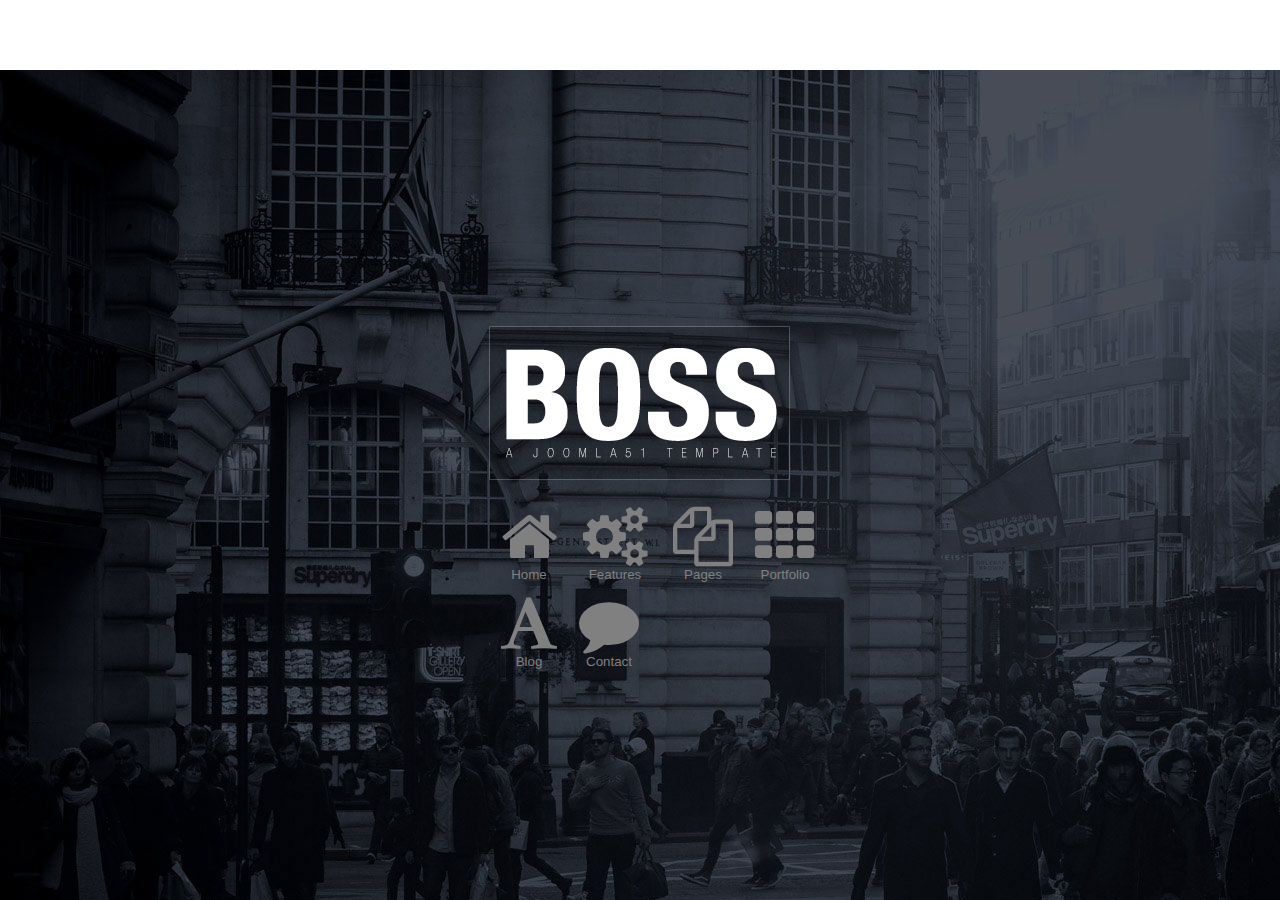
<file: B1W5O2/index.HTML>
<!DOCTYPE html>
<html lang="nl">
<head>
	<title>B1W5O2</title>
	<link rel="stylesheet" type="text/css" href="style.CSS">
	<link rel="stylesheet" href="https://cdnjs.cloudflare.com/ajax/libs/font-awesome/4.7.0/css/font-awesome.min.css">
</head>
<body>
	<header class="head">
    <div class="menu">
        <nav>
            <ul>
                <li><i class="fa fa-wifi" style="font-size:45px;color:white;background:lightgrey;border-radius: 10px;margin: 0px;"></i></li>
                <li><i class="fa fa-twitter-square" style="font-size:60px;color:lightgrey;"></i></li>
                <li><i class="fa fa-facebook-square" style="font-size:60px;color:lightgrey;"></i></li>
                <li><i class="fa fa-google-plus-square" style="font-size:60px;color:lightgrey;"></i></li>
            </ul>
        </nav>
        </div>
    </header>
    
	<div>
		<img id="logo" src="images/logo.png">
	</div>
		<ul class="buttons">
			<button onclick="location.href='index.HTML'"><i class="fa fa-home" style="font-size:60px;color:grey;"></i>
				<span>Home</span></button>
			<button onclick="location.href='Features.html'"><i class="fa fa-cogs" style="font-size:60px;color:grey;"></i>
				<span>Features</span></button>
			<button onclick="location.href='Pages.html'"><i class="fa fa-copy" style="font-size:60px;color:grey;"></i>
				<span>Pages</span></buttons>
			<button onclick="location.href='portfolio.html'"><i class="fa fa-th" style="font-size:60px;color:grey;"></i>
				<span>Portfolio</span></buttons>
			<button onclick="location.href='Blog.html'"><i class="fa fa-font" style="font-size:60px;color:grey;"></i>
				<span>Blog</span></buttons>
			<button onclick="location.href='contact.HTML'"><i class="fa fa-comment" style="font-size:60px;color:grey;"></i>
				<span>Contact</span></buttons>
		</ul>
</body>
</html>
</file>
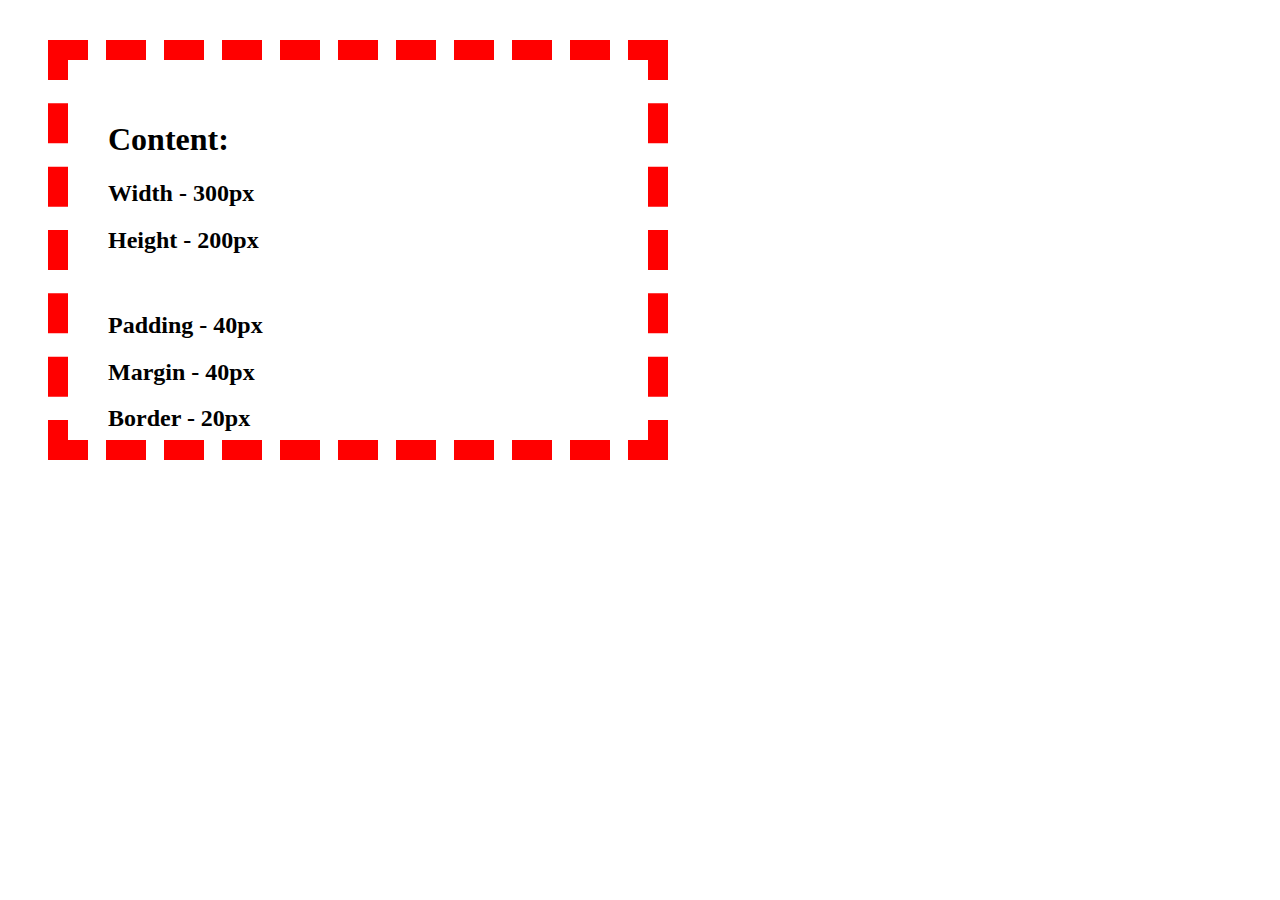
<file: Lab/index.HTML>
<!DOCTYPE html>
<html lang="nl">
<head>
	<title>Content in the box</title>
	<link rel="stylesheet" type="text/css" href="style.CSS">
</head>
<body class="Container">
	<div class="Maintext">
		<h1>Content:</h1>
		<h2>Width - 300px</h2>
		<h2>Height - 200px</h2>
		<br>
		<h2>Padding - 40px</h2>
		<h2>Margin - 40px</h2>
		<h2>Border - 20px</h2>
	</div>
</body>
</html>
</file>
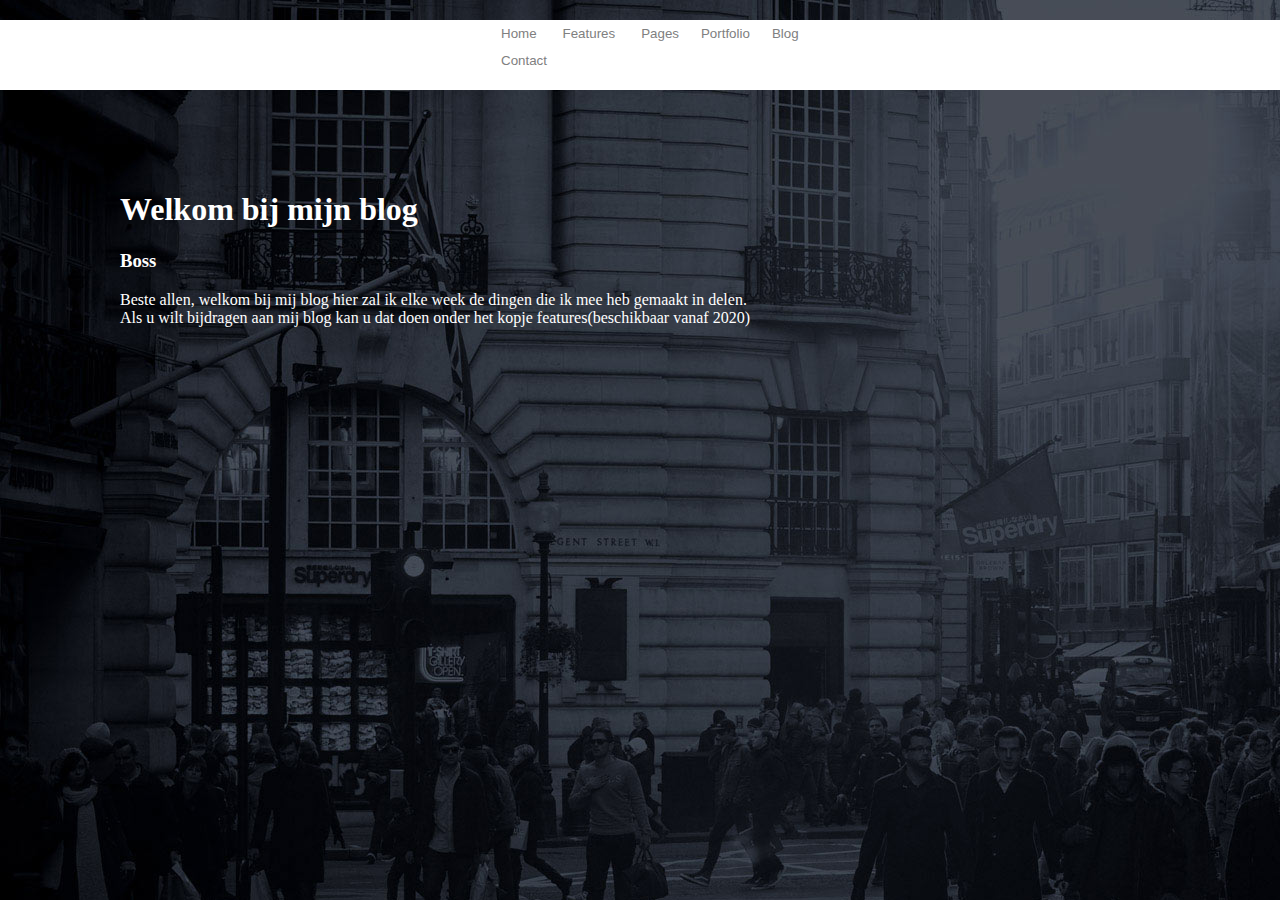
<file: B1W5O2/Blog.html>
<!DOCTYPE html>
<html lang="nl">
<head>
	<title>Mijn blog</title>
	<link rel="stylesheet" type="text/css" href="style.CSS">
</head>
<body>
		<header class="headsub">
				<ul class="buttons">
			<button onclick="location.href='index.HTML'"><i class="fa fa-home" style="font-size:60px;color:grey;"></i>
				<span>Home</span></button>
			<button onclick="location.href='Features.html'"><i class="fa fa-cogs" style="font-size:60px;color:grey;"></i>
				<span>Features</span></button>
			<button onclick="location.href='Pages.html'"><i class="fa fa-copy" style="font-size:60px;color:grey;"></i>
				<span>Pages</span></buttons>
			<button onclick="location.href='portfolio.html'"><i class="fa fa-th" style="font-size:60px;color:grey;"></i>
				<span>Portfolio</span></buttons>
			<button onclick="location.href='Blog.html'"><i class="fa fa-font" style="font-size:60px;color:grey;"></i>
				<span>Blog</span></buttons>
			<button onclick="location.href='contact.HTML'"><i class="fa fa-comment" style="font-size:60px;color:grey;"></i>
				<span>Contact</span></buttons>
		</ul>
	</header>

	<div class="container">
		<h1>Welkom bij mijn blog</h1>
		<div class="blogbox">
			<h3>Boss</h3>
			<p>Beste allen, welkom bij mij blog hier zal ik elke week de dingen die ik mee heb gemaakt in delen.<br>
			Als u wilt bijdragen aan mij blog kan u dat doen onder het kopje features(beschikbaar vanaf 2020)</p>
		</div>
	</div>
</body>
</html>
</file>
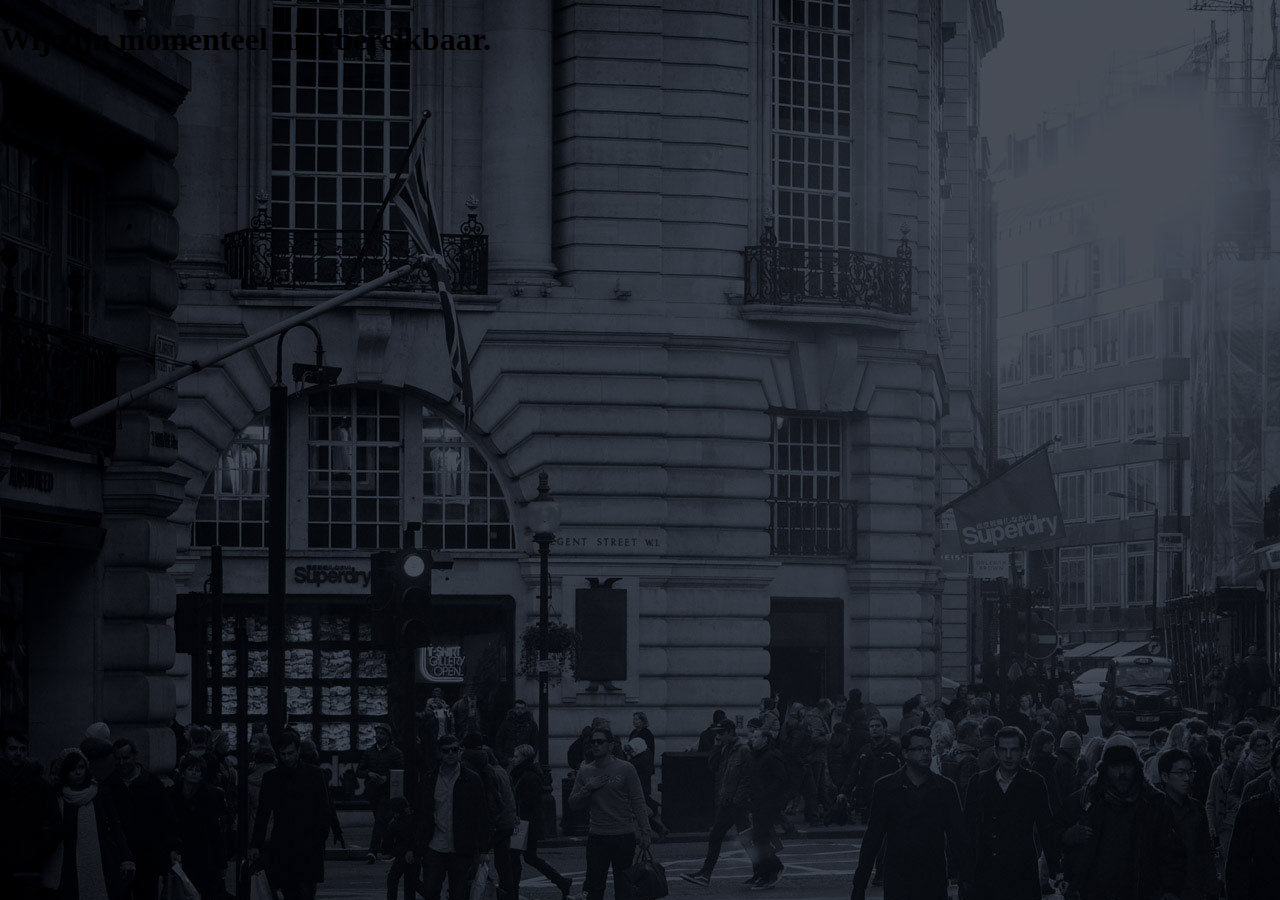
<file: B1W5O2/contact.HTML>
<!DOCTYPE html>
<html lang="nl">
<head>
	<title>Contact</title>
	<link rel="stylesheet" type="text/css" href="style.CSS">
</head>
<body>
	<div class="contact">
		<h1>Wij zijn momenteel niet bereikbaar.</h1>
	</div>
</body>
</html>
</file>
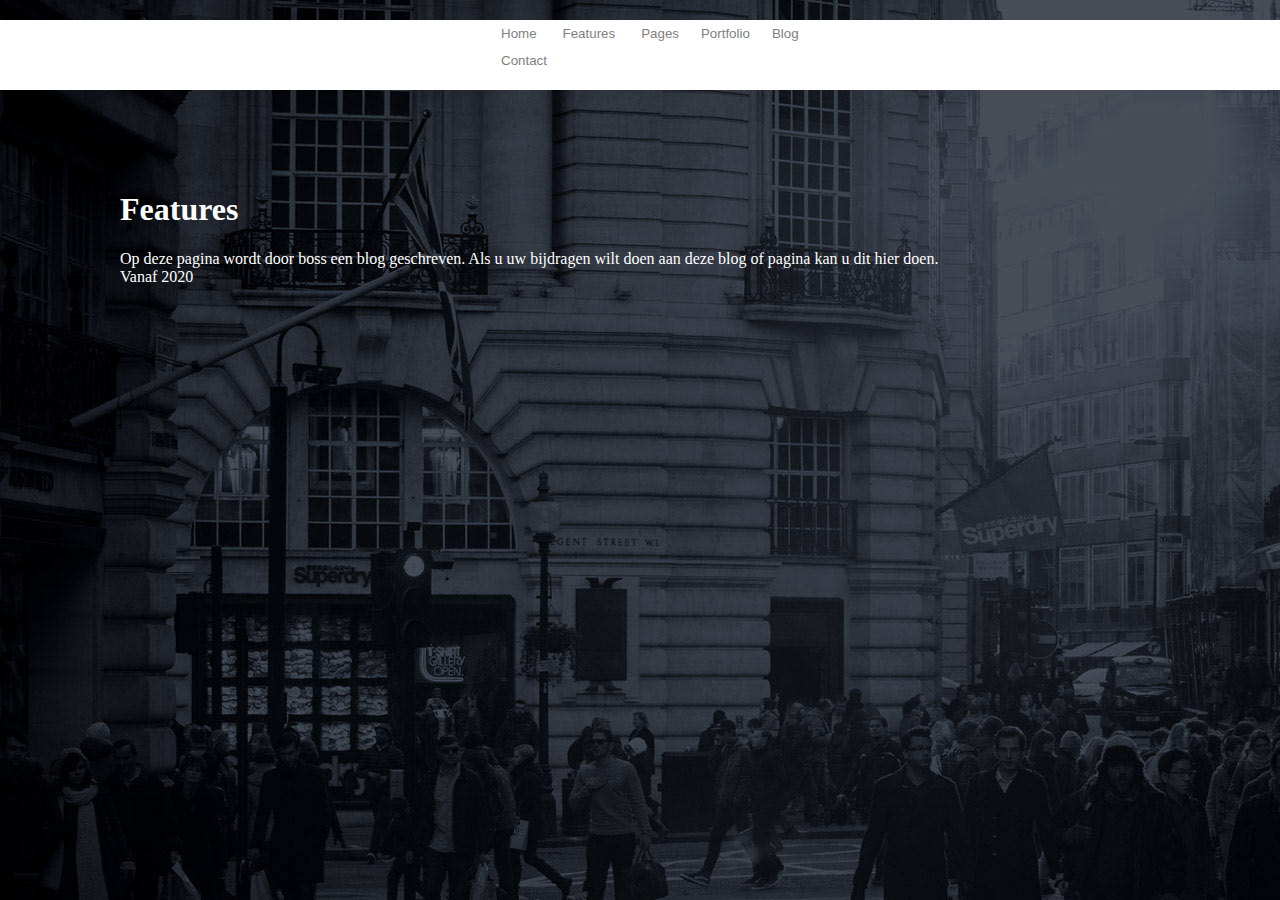
<file: B1W5O2/Features.html>
<!DOCTYPE html>
<html lang="nl">
<head>
	<title>Features</title>
	<link rel="stylesheet" type="text/css" href="style.CSS">
</head>
<body>
	<header class="headsub">
				<ul class="buttons">
			<button onclick="location.href='index.HTML'"><i class="fa fa-home" style="font-size:60px;color:grey;"></i>
				<span>Home</span></button>
			<button onclick="location.href='Features.html'"><i class="fa fa-cogs" style="font-size:60px;color:grey;"></i>
				<span>Features</span></button>
			<button onclick="location.href='Pages.html'"><i class="fa fa-copy" style="font-size:60px;color:grey;"></i>
				<span>Pages</span></buttons>
			<button onclick="location.href='portfolio.html'"><i class="fa fa-th" style="font-size:60px;color:grey;"></i>
				<span>Portfolio</span></buttons>
			<button onclick="location.href='Blog.html'"><i class="fa fa-font" style="font-size:60px;color:grey;"></i>
				<span>Blog</span></buttons>
			<button onclick="location.href='contact.HTML'"><i class="fa fa-comment" style="font-size:60px;color:grey;"></i>
				<span>Contact</span></buttons>
		</ul>
	</header>
	<div class="container">
		<h1>Features</h1>
		<p>Op deze pagina wordt door boss een blog geschreven. Als u uw bijdragen wilt doen aan deze blog of pagina kan u dit hier doen.<br>
		Vanaf 2020</p>
	</div>	
</body>
</html>
</file>
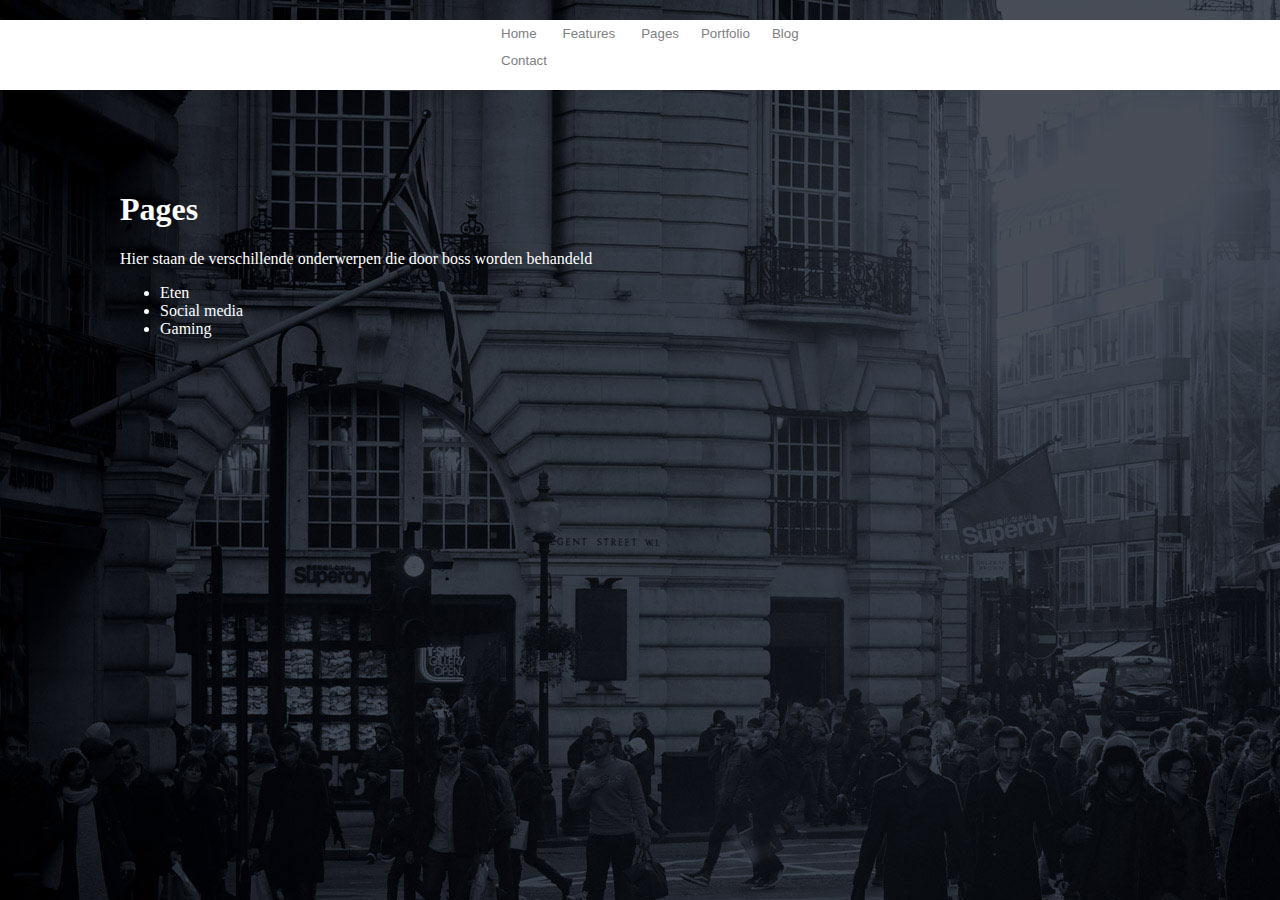
<file: B1W5O2/Pages.html>
<!DOCTYPE html>
<html lang="nl">
<head>
	<title>Pages</title>
	<link rel="stylesheet" type="text/css" href="style.CSS">
</head>
<body>
		<header class="headsub">
				<ul class="buttons">
			<button onclick="location.href='index.HTML'"><i class="fa fa-home" style="font-size:60px;color:grey;"></i>
				<span>Home</span></button>
			<button onclick="location.href='Features.html'"><i class="fa fa-cogs" style="font-size:60px;color:grey;"></i>
				<span>Features</span></button>
			<button onclick="location.href='Pages.html'"><i class="fa fa-copy" style="font-size:60px;color:grey;"></i>
				<span>Pages</span></buttons>
			<button onclick="location.href='portfolio.html'"><i class="fa fa-th" style="font-size:60px;color:grey;"></i>
				<span>Portfolio</span></buttons>
			<button onclick="location.href='Blog.html'"><i class="fa fa-font" style="font-size:60px;color:grey;"></i>
				<span>Blog</span></buttons>
			<button onclick="location.href='contact.HTML'"><i class="fa fa-comment" style="font-size:60px;color:grey;"></i>
				<span>Contact</span></buttons>
		</ul>
	</header>

	<div class="container">
		<h1>Pages</h1>
		<p>Hier staan de verschillende onderwerpen die door boss worden behandeld</p>
		<ul>
			<li>Eten</li>
			<li>Social media</li>
			<li>Gaming</li>
		</ul>
	</div>
</body>
</html>
</file>
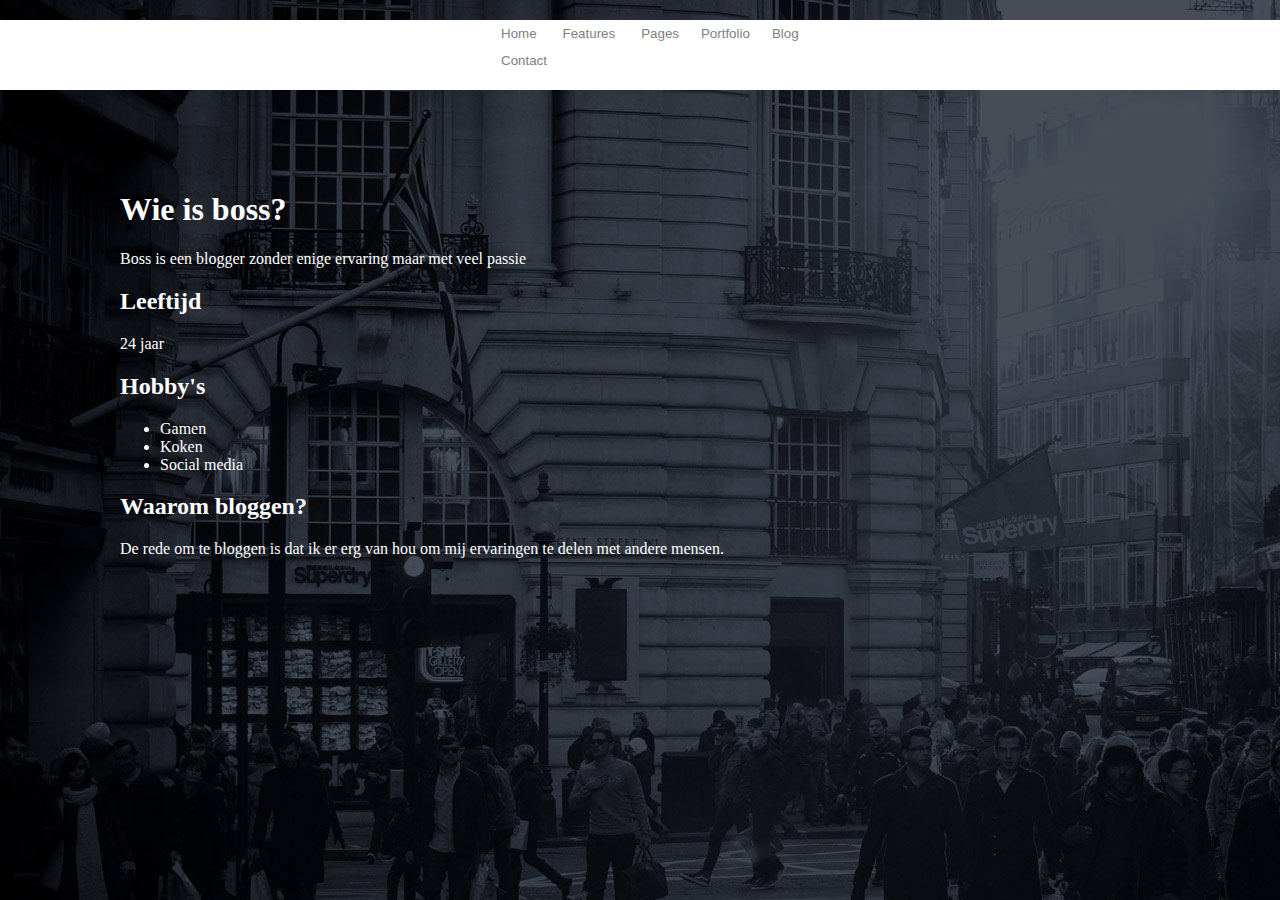
<file: B1W5O2/portfolio.html>
<!DOCTYPE html>
<html lang="nl">
<head>
	<title>Portfolio</title>
	<link rel="stylesheet" type="text/css" href="style.CSS">
</head>
<body>
		<header class="headsub">
				<ul class="buttons">
			<button onclick="location.href='index.HTML'"><i class="fa fa-home" style="font-size:60px;color:grey;"></i>
				<span>Home</span></button>
			<button onclick="location.href='Features.html'"><i class="fa fa-cogs" style="font-size:60px;color:grey;"></i>
				<span>Features</span></button>
			<button onclick="location.href='Pages.html'"><i class="fa fa-copy" style="font-size:60px;color:grey;"></i>
				<span>Pages</span></buttons>
			<button onclick="location.href='portfolio.html'"><i class="fa fa-th" style="font-size:60px;color:grey;"></i>
				<span>Portfolio</span></buttons>
			<button onclick="location.href='Blog.html'"><i class="fa fa-font" style="font-size:60px;color:grey;"></i>
				<span>Blog</span></buttons>
			<button onclick="location.href='contact.HTML'"><i class="fa fa-comment" style="font-size:60px;color:grey;"></i>
				<span>Contact</span></buttons>
		</ul>
	</header>

	<div class="container">	
		<h1>Wie is boss?</h1>
		<p>Boss is een blogger zonder enige ervaring maar met veel passie</p>
		<h2>Leeftijd</h2>
		<p>24 jaar</p>
		<h2>Hobby's</h2>
		<ul>
			<li>Gamen</li>
			<li>Koken</li>
			<li>Social media</li>
		</ul>
		<h2>Waarom bloggen?</h2>
		<p>De rede om te bloggen is dat ik er erg van hou om mij ervaringen te delen met andere mensen.</p>
	</div>
</body>
</html>
</file>
<file: B1W5O2/style.CSS>
body {
	background-image: url("images/header_bg.jpg");
	margin: 0;
	padding: 0;
}

header {
    height: 70px;
    background: #FFF;
    width: 100%;
}

.head ul {
	margin-left: 1250px;
    position: absolute;
}

.head li {
	display: inline;
	position: static;
}

#logo{
	display: block;
  	margin-left: auto;
  margin-right: auto;
  margin-top: 20%;
}

.buttons{
	margin: 20px 450px 5px 450px;
}
button{
	background: transparent;
	border: transparent;
	margin: 5px;
}

span{
	display: block;
	color: grey;
}

.container {
	margin-left: 60px;
	margin-top: 20px;
	padding: 60px;
	color: #fff;
}
.headsub {
 	height: 70px;
    background: #FFF;
    width: 100%;
}
</file>
<file: Lab/style.CSS>
.Maintext{
	width: 500px;
	height: 300px;

	padding: 40px;
	margin: 40px;
	border: red;
	border-style: dashed;
	border-width: 20px;
}
</file>
